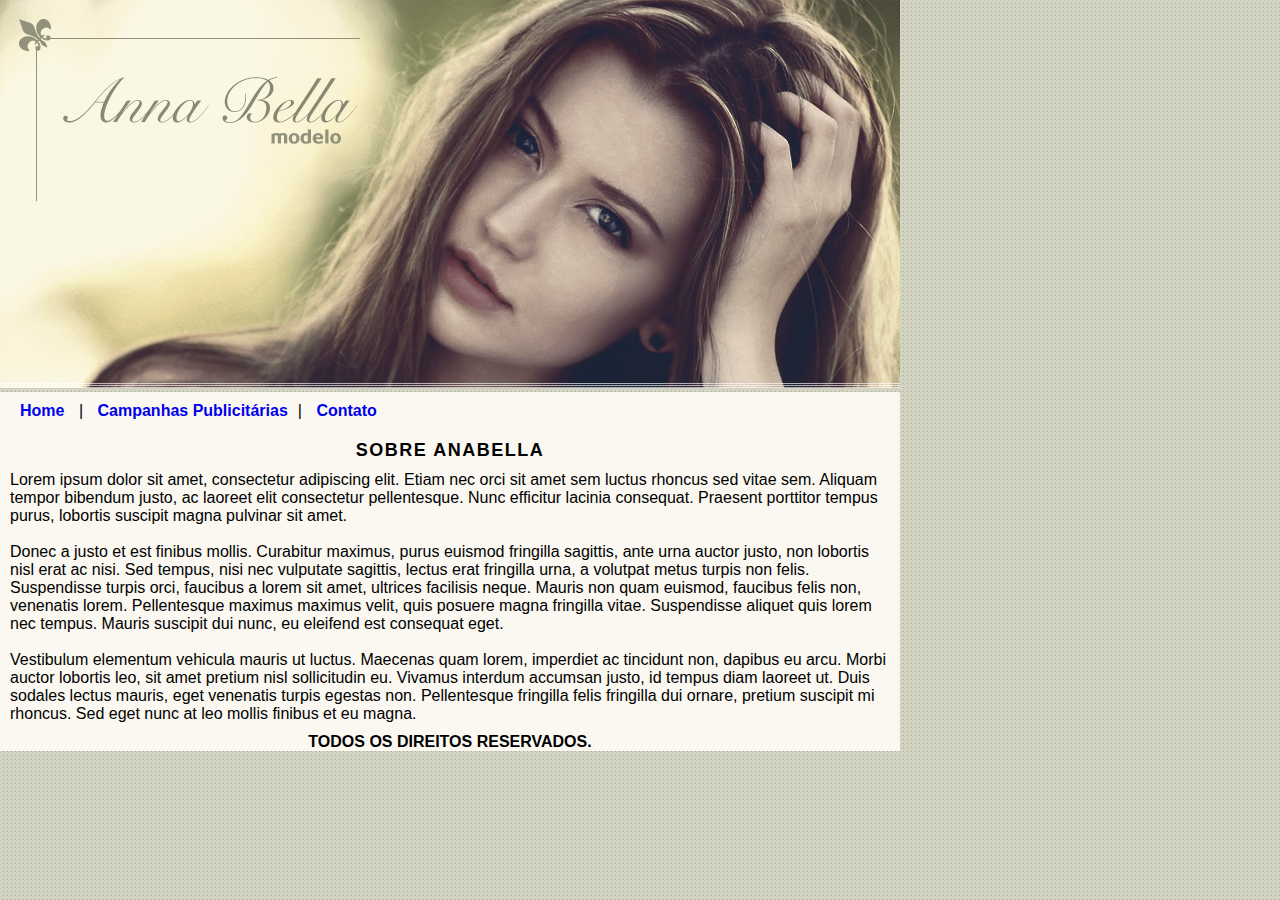
<file: index.html>
<!DOCTYPE html>
<html lang="pt-br">
  <head>
    <meta charset="UTF-8" />
    <meta http-equiv="X-UA-Compatible" content="IE=edge" />
    <meta name="viewport" content="width=device-width, initial-scale=1.0" />
    <link rel="stylesheet" href="style.css" />
    <title>Ana Bella Oficial</title>
  </head>
  <body>
    <div class="principal">
      <img src="img/capa.png" alt="capa_anabella" />

      <div class="menu">
        <a href="index.html">Home</a> |
        <a href="campanha_publicitarias.html">Campanhas Publicitárias</a>|
        <a href="contato.html">Contato</a>
      </div>


      <div class="conteudo">
        <h1>Sobre Anabella</h1>

        <p>
          Lorem ipsum dolor sit amet, consectetur adipiscing elit. Etiam nec
          orci sit amet sem luctus rhoncus sed vitae sem. Aliquam tempor
          bibendum justo, ac laoreet elit consectetur pellentesque. Nunc
          efficitur lacinia consequat. Praesent porttitor tempus purus, lobortis
          suscipit magna pulvinar sit amet.
        </p>
        <br />
        <p>
          Donec a justo et est finibus mollis. Curabitur maximus, purus euismod
          fringilla sagittis, ante urna auctor justo, non lobortis nisl erat ac
          nisi. Sed tempus, nisi nec vulputate sagittis, lectus erat fringilla
          urna, a volutpat metus turpis non felis. Suspendisse turpis orci,
          faucibus a lorem sit amet, ultrices facilisis neque. Mauris non quam
          euismod, faucibus felis non, venenatis lorem. Pellentesque maximus
          maximus velit, quis posuere magna fringilla vitae. Suspendisse aliquet
          quis lorem nec tempus. Mauris suscipit dui nunc, eu eleifend est
          consequat eget.
        </p>
        <br />
        <p>
          Vestibulum elementum vehicula mauris ut luctus. Maecenas quam lorem,
          imperdiet ac tincidunt non, dapibus eu arcu. Morbi auctor lobortis
          leo, sit amet pretium nisl sollicitudin eu. Vivamus interdum accumsan
          justo, id tempus diam laoreet ut. Duis sodales lectus mauris, eget
          venenatis turpis egestas non. Pellentesque fringilla felis fringilla
          dui ornare, pretium suscipit mi rhoncus. Sed eget nunc at leo mollis
          finibus et eu magna.
        </p>
      </div>
      <div>
        <h4 class="centralizar">Todos os direitos Reservados.</h4>
      </div>
    </div>
  </body>
</html>
</file>
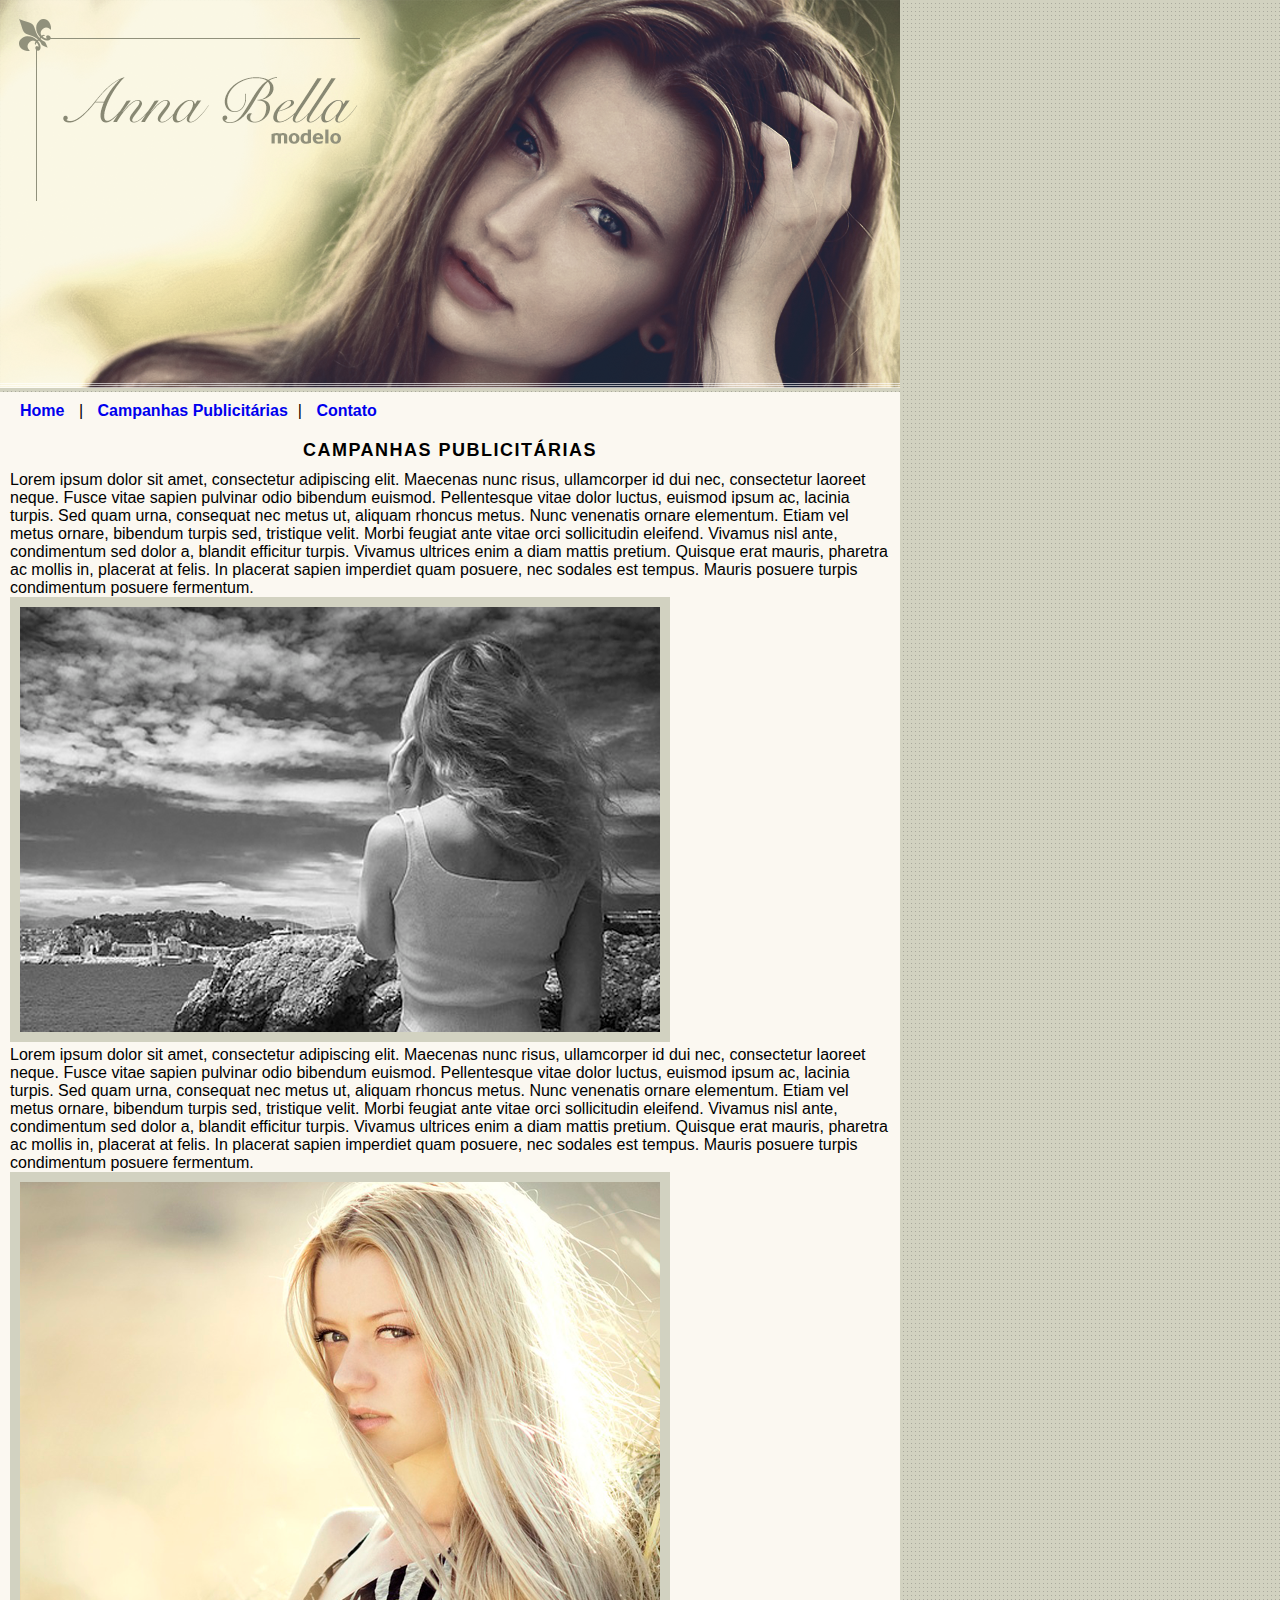
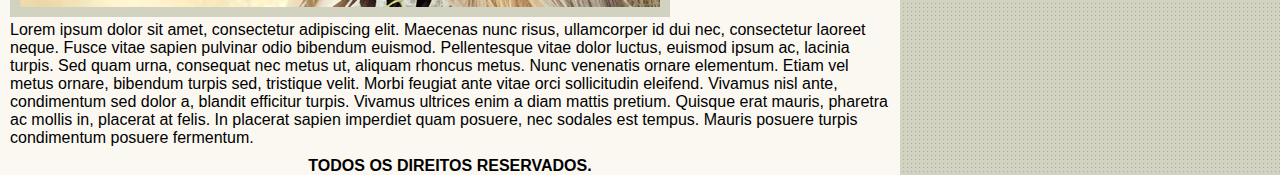
<file: campanha_publicitarias.html>
<!DOCTYPE html>
<html lang="pt-br">
<head>
    <meta charset="UTF-8">
    <meta http-equiv="X-UA-Compatible" content="IE=edge">
    <meta name="viewport" content="width=device-width, initial-scale=1.0">
    <link rel="stylesheet" href="style.css" />
    <title>Ana Bella - Campanhas Publicitárias</title>
</head>
<body>
    <div class="principal">
        <img src="img/capa.png" alt="capa_anabella" />
  
        <div class="menu">
          <a href="index.html">Home</a> |
          <a href="campanha_publicitarias.html">Campanhas Publicitárias</a>|
          <a href="contato.html">Contato</a>
        </div>
    
    <div class="conteudo">
        <h1>Campanhas Publicitárias</h1>

        <p>
            Lorem ipsum dolor sit amet, consectetur adipiscing elit. Maecenas nunc risus, ullamcorper id dui nec, consectetur laoreet neque. Fusce vitae sapien pulvinar odio bibendum euismod. Pellentesque vitae dolor luctus, euismod ipsum ac, lacinia turpis. Sed quam urna, consequat nec metus ut, aliquam rhoncus metus. Nunc venenatis ornare elementum. Etiam vel metus ornare, bibendum turpis sed, tristique velit. Morbi feugiat ante vitae orci sollicitudin eleifend. Vivamus nisl ante, condimentum sed dolor a, blandit efficitur turpis. Vivamus ultrices enim a diam mattis pretium. Quisque erat mauris, pharetra ac
             mollis in, 
            placerat at felis. In placerat sapien imperdiet quam posuere, nec sodales est tempus. Mauris posuere turpis condimentum posuere fermentum.
        </p>
        <img src="img/foto1.png" alt="campanha 1">

        <p>
            Lorem ipsum dolor sit amet, consectetur adipiscing elit. Maecenas nunc risus, ullamcorper id dui nec, consectetur laoreet neque. Fusce vitae sapien pulvinar odio bibendum euismod. Pellentesque vitae dolor luctus, euismod ipsum ac, lacinia turpis. Sed quam urna, consequat nec metus ut, aliquam rhoncus metus. Nunc venenatis ornare elementum. Etiam vel metus ornare, bibendum turpis sed, tristique velit. Morbi feugiat ante vitae orci sollicitudin eleifend. Vivamus nisl ante, condimentum sed dolor a, blandit efficitur turpis. Vivamus ultrices enim a diam mattis pretium. Quisque erat mauris, pharetra ac
             mollis in, 
            placerat at felis. In placerat sapien imperdiet quam posuere, nec sodales est tempus. Mauris posuere turpis condimentum posuere fermentum.
        </p>
        <img src="img/foto2.png" alt="campanha2">

        <p>
            Lorem ipsum dolor sit amet, consectetur adipiscing elit. Maecenas nunc risus, ullamcorper id dui nec, consectetur laoreet neque. Fusce vitae sapien pulvinar odio bibendum euismod. Pellentesque vitae dolor luctus, euismod ipsum ac, lacinia turpis. Sed quam urna, consequat nec metus ut, aliquam rhoncus metus. Nunc venenatis ornare elementum. Etiam vel metus ornare, bibendum turpis sed, tristique velit. Morbi feugiat ante vitae orci sollicitudin eleifend. Vivamus nisl ante, condimentum sed dolor a, blandit efficitur turpis. Vivamus ultrices enim a diam mattis pretium. Quisque erat mauris, pharetra ac
             mollis in, 
            placerat at felis. In placerat sapien imperdiet quam posuere, nec sodales est tempus. Mauris posuere turpis condimentum posuere fermentum.
        </p>

       

    </div>  
    
    <div>
        <h4 class="centralizar">Todos os direitos Reservados.</h4>
      </div>
    
</body>
</html>
</file>
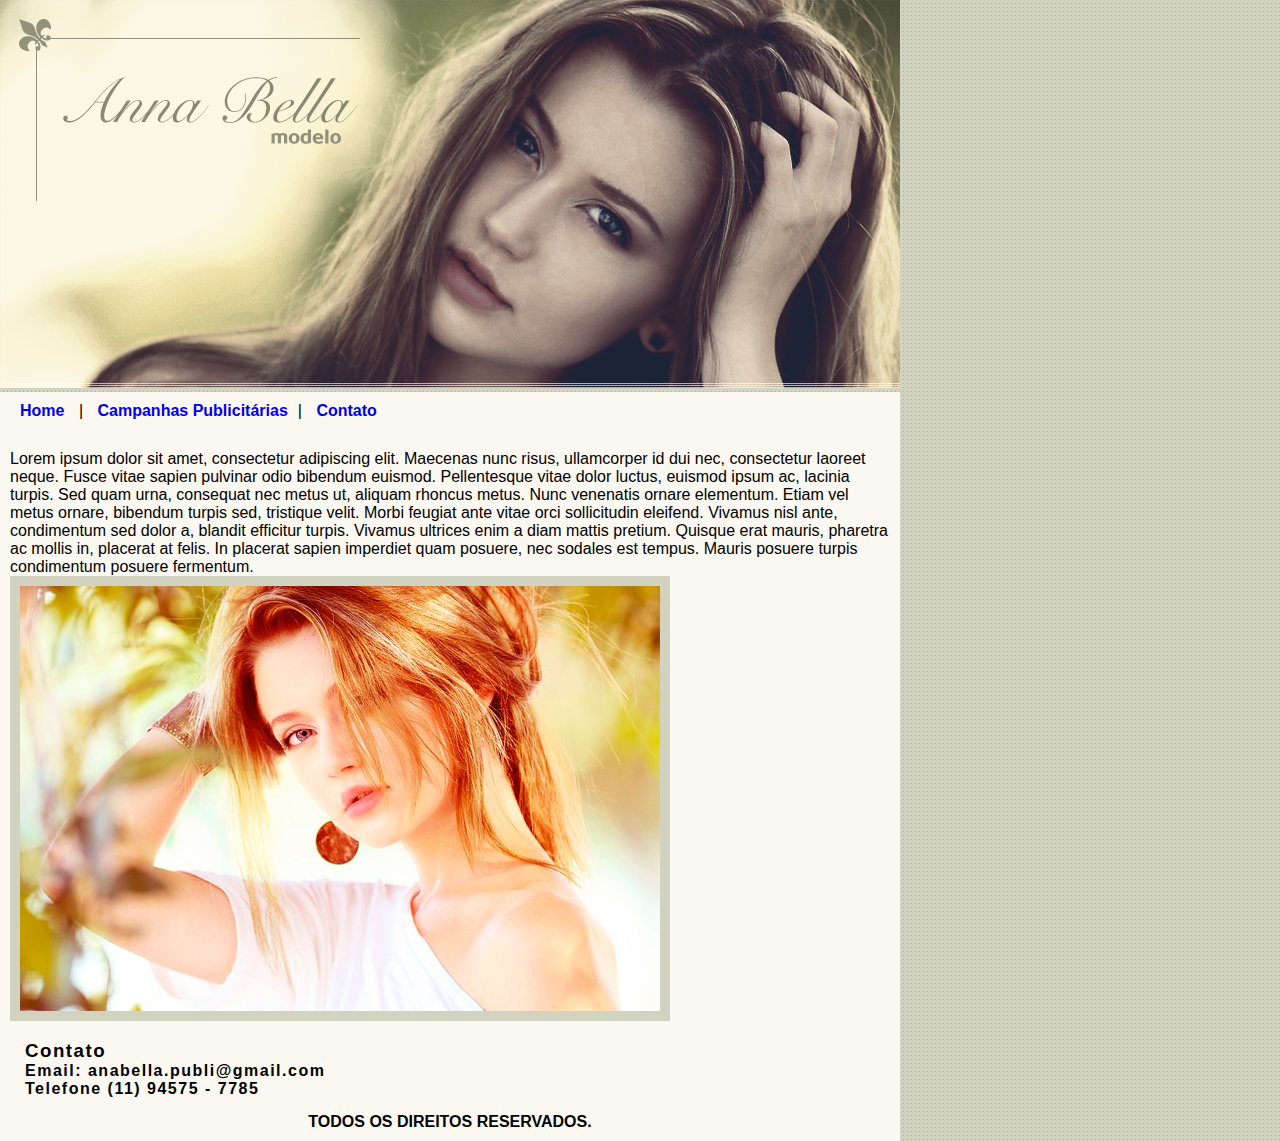
<file: contato.html>
<!DOCTYPE html>
<html lang="pt-br">
  <head>
    <meta charset="UTF-8" />
    <meta http-equiv="X-UA-Compatible" content="IE=edge" />
    <meta name="viewport" content="width=device-width, initial-scale=1.0" />
    <link rel="stylesheet" href="style.css" />
    <title>Ana Bella Contato</title>
  </head>
  <body>
    <div class="principal">
      <img src="img/capa.png" alt="capa_anabella" />

      <div class="menu">
        <a href="index.html">Home</a> |
        <a href="campanha_publicitarias.html">Campanhas Publicitárias</a>|
        <a href="contato.html">Contato</a>
    </div>


    <div class="conteudo">
        <h1></h1>

        <p>
            Lorem ipsum dolor sit amet, consectetur adipiscing elit. Maecenas nunc risus, ullamcorper id dui nec, consectetur laoreet neque. Fusce vitae sapien pulvinar odio bibendum euismod. Pellentesque vitae dolor luctus, euismod ipsum ac, lacinia turpis. Sed quam urna, consequat nec metus ut, aliquam rhoncus metus. Nunc venenatis ornare elementum. Etiam vel metus ornare, bibendum turpis sed, tristique velit. Morbi feugiat ante vitae orci sollicitudin eleifend. Vivamus nisl ante, condimentum sed dolor a, blandit efficitur turpis. Vivamus ultrices enim a diam mattis pretium. Quisque erat mauris, pharetra ac
             mollis in, 
            placerat at felis. In placerat sapien imperdiet quam posuere, nec sodales est tempus. Mauris posuere turpis condimentum posuere fermentum.
        </p>
        <img src="img/foto3.png" alt="campanha 1">

        <div class="contato">
        <h3> Contato</h3>
        <strong>Email: anabella.publi@gmail.com</strong><br>
        <strong>Telefone (11) 94575 - 7785</strong>
        </div>  
    
        <div>
            <h4 class="centralizar">Todos os direitos Reservados.</h4>
          </div>
</file>
<file: style.css>
*{
    margin: 0;
}
body{

    background: #d2d2c1 url("img/fundo.png");
    font: 16px Arial,Helvetica, sans-serif;
}

.principal{
 width: 900px;

}

.menu{
    background-color: #FBF8F1;
    padding: 10px;
   
    
}

.menu a{
    text-decoration: none;
    text-align: justify;
    font-weight: bold;
    padding: 10px;
    margin: none;
}  


a:hover{
    color: aqua;
}

.conteudo{
    background-color: #FBF8F1;
    padding: 10px;
}

.conteudo h1{

    font-size: 18px;
    padding-bottom: 10px;
    text-align: center;
    text-transform: uppercase;
    letter-spacing: 1.5px;

    
}

.conteudo img{
    border: #d2d2c1 solid 10px;
}



.centralizar{

    text-align: center;
    text-transform: uppercase;
    background-color: #FBF8F1;
    

}

h4{
    text-transform: uppercase;
}

.contato{

    padding: 15px;
    text-transform: inherit;
    letter-spacing: 1.5px;

}
</file>
